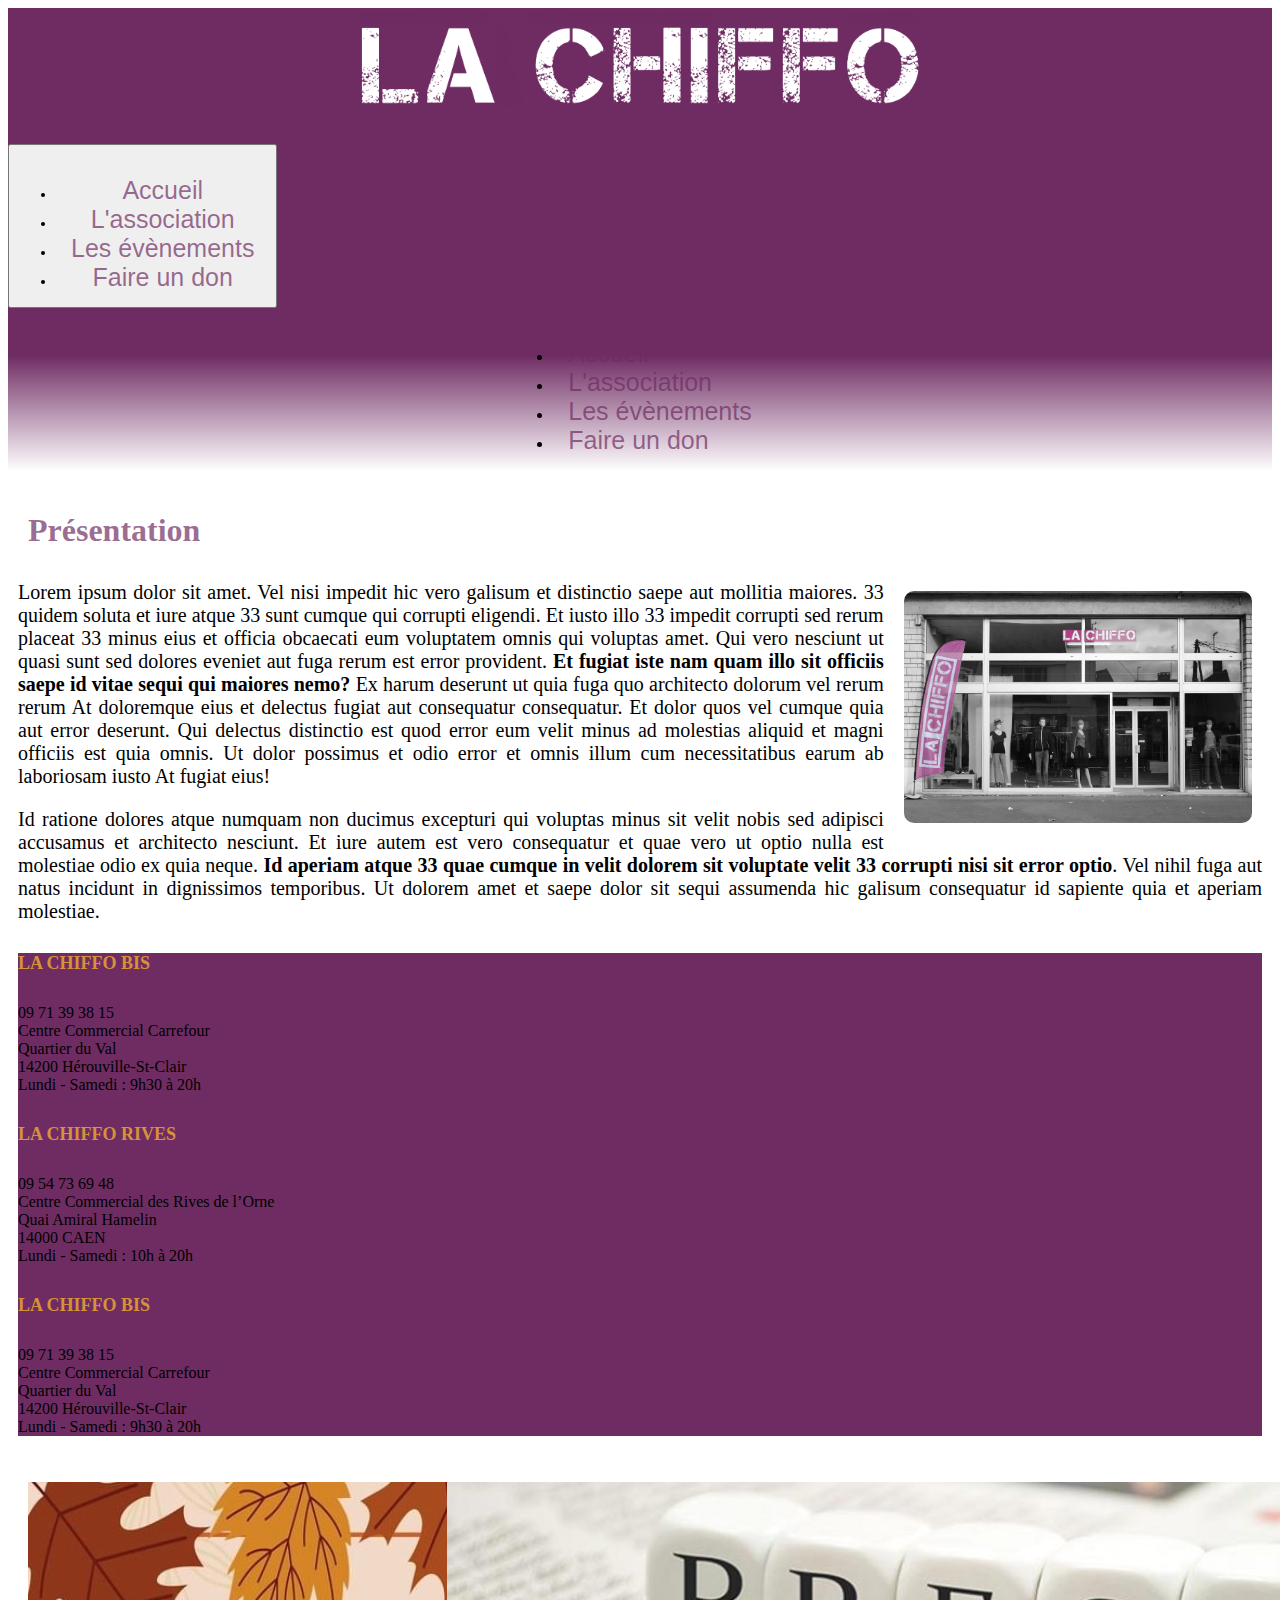
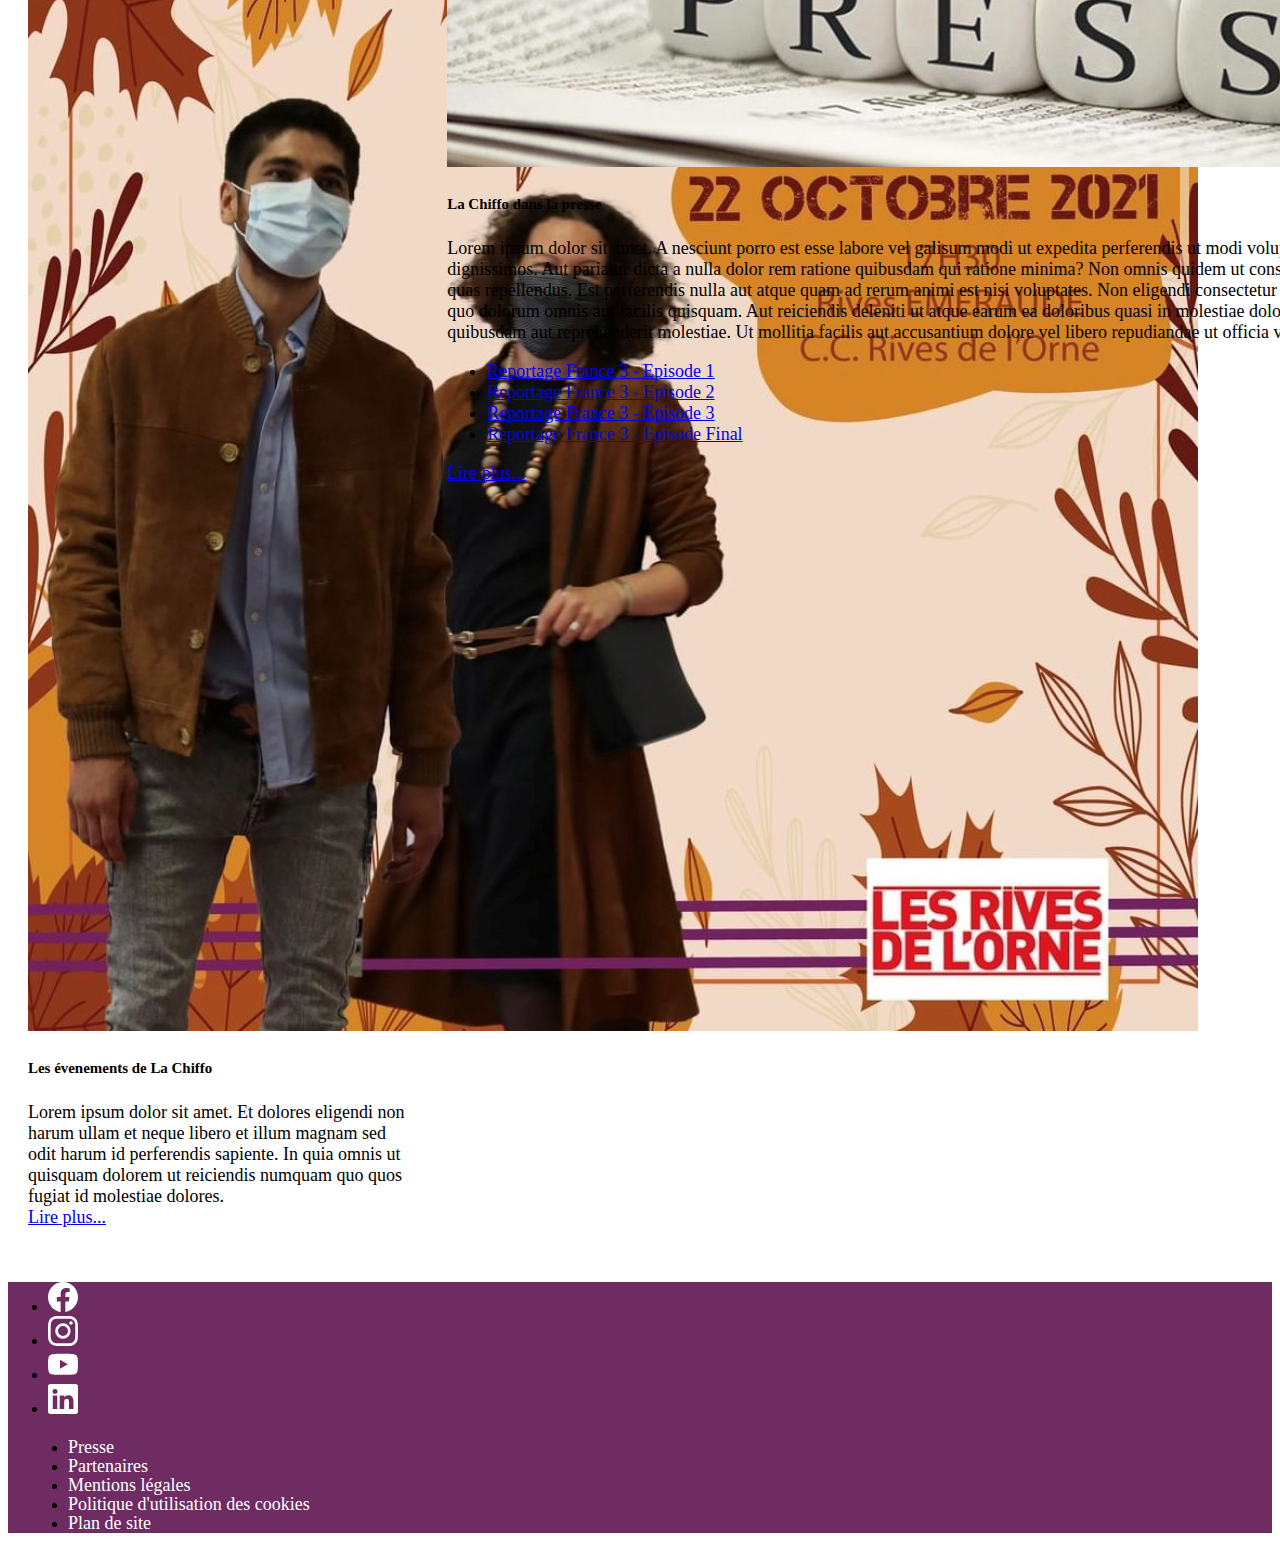
<file: index.html>
<!DOCTYPE html>
<html lang="fr">
  <head>
    <meta charset="UTF-8">
    <meta name="description" content="description de la page actuelle">
    <title>La Chiffo | Boutique Solidaire</title>
    <link rel="stylesheet" href="style.css">
    <link href="https://cdn.jsdelivr.net/npm/bootstrap@5.1.3/dist/css/bootstrap.min.css" rel="stylesheet" integrity="sha384-1BmE4kWBq78iYhFldvKuhfTAU6auU8tT94WrHftjDbrCEXSU1oBoqyl2QvZ6jIW3" crossorigin="anonymous">
  </head>
  <body>
    <div class="container-fluid">

      <div class="row">
        <div class="col linear-gradient navbar-md">
          <header>
            <nav class="navbar navbar-expand-md navbar-light ">
              
              <div class="row">
                <a class="navbar-brand" href="index.html"><img src="logo.png" class="logo"></a>
                  
                  <div class="dropdown d-flex justify-content-center navbar-dark pb-2">
                  <button class="navbar-toggler dropdown-toggle navbar-light " type="button" id="dropdownMenuButton" data-toggle="dropdown" aria-haspopup="true" aria-expanded="false">
                    <span class="navbar-toggler-icon"></span>
                    <div class=" collapse navbar-collapse navbar-light menu-nav">
                      <ul class="dropdown-menu navbar-nav mr-auto">
                        <li class="nav-item dropdown-item">
                          <a class="nav-link-color mx-3" href="#">Accueil</a>
                        </li>
                        <li class="nav-item dropdown-item">
                          <a class="nav-link-color mx-3" href="#">L'association</a>
                        </li>
                        <li class="nav-item dropdown-item">
                          <a class="nav-link-color mx-3" href="#">Les évènements</a>                    
                        </li>
                        <li class="nav-item dropdown-item">
                          <a class="nav-link-color mx-3" href="#">Faire un don</a>
                        </li>
                      </ul>
                    </div>
                  </button>
                </div>

                <!-- Menu déroulant qui ne se déroule pas -->
              
                <div class="collapse navbar-collapse navbar-light menu-nav">
                  <ul class="navbar-nav mr-auto">
                    <li class="nav-item">
                      <a class="nav-link-color" href="#">Accueil</a>
                    </li>
                    <li class="nav-item">
                      <a class="nav-link-color" href="#">L'association</a>
                    </li>
                    <li class="nav-item">
                      <a class="nav-link-color" href="#">Les évènements</a>                    
                    </li>
                    <li class="nav-item">
                      <a class="nav-link-color" href="#">Faire un don</a>
                    </li>
                  </ul>
                </div>
              </div>

            </nav>
          </header>
        </div>
      </div>

      <!--Contenu-->

      <main>
        <article class="presentation">
          <div class="row">
            <section class="col">
              <h1>Présentation</h1>
              <img src="boutique-caen.jpg" class="photo-boutique hidden">
              <p class="presentation-text">
                Lorem ipsum dolor sit amet. Vel nisi impedit hic vero galisum et distinctio saepe aut mollitia maiores. 33 quidem soluta et iure atque 33 sunt cumque qui corrupti eligendi. Et iusto illo 33 impedit corrupti sed rerum placeat 33 minus eius et officia obcaecati eum voluptatem omnis qui voluptas amet. Qui vero nesciunt ut quasi sunt sed dolores eveniet aut fuga rerum est error provident. <strong>Et fugiat iste nam quam illo sit officiis saepe id vitae sequi qui maiores nemo?</strong> Ex harum deserunt ut quia fuga quo architecto dolorum vel rerum rerum At doloremque eius et delectus fugiat aut consequatur consequatur. Et dolor quos vel cumque quia aut error deserunt. Qui delectus distinctio est quod error eum velit minus ad molestias aliquid et magni officiis est quia omnis. Ut dolor possimus et odio error et omnis illum cum necessitatibus earum ab laboriosam iusto At fugiat eius!
              </p>
              <p class="presentation-text hidden">
                Id ratione dolores  atque numquam non ducimus excepturi qui voluptas minus sit velit nobis sed adipisci accusamus et architecto nesciunt. Et iure autem est vero consequatur et quae vero ut optio nulla est molestiae odio ex quia neque. <strong>Id aperiam atque 33 quae cumque  in velit dolorem sit voluptate velit 33 corrupti nisi sit error optio</strong>. Vel nihil fuga aut natus incidunt in dignissimos temporibus. Ut dolorem amet et saepe dolor sit sequi assumenda hic galisum consequatur id sapiente quia et aperiam molestiae.  
              </p>
            </section>
          </div>
        
          <div class="row">
            <section class="col-12 bg-chiffo hidden">
              <div class="d-flex justify-content-around text-white text-center adresse-boutique">
                <div>
                  <p>
                    <h5 class="nom-adresse">LA CHIFFO BIS</h5>
                    09 71 39 38 15<br>
                    Centre Commercial Carrefour<br>
                    Quartier du Val<br>
                    14200 Hérouville-St-Clair<br>
                    Lundi - Samedi : 9h30 à 20h
                  </p>
                </div>
                <div>
                  <p>
                    <h5 class="nom-adresse">LA CHIFFO RIVES</h5>
                    09 54 73 69 48<br>
                    Centre Commercial des Rives de l’Orne<br>
                    Quai Amiral Hamelin<br>
                    14000 CAEN<br>
                    Lundi - Samedi : 10h à 20h
                  </p>
                </div>
                <div>
                  <p>
                    <h5 class="nom-adresse">LA CHIFFO BIS</h5>
                    09 71 39 38 15<br>
                    Centre Commercial Carrefour<br>
                    Quartier du Val<br>
                    14200 Hérouville-St-Clair<br>
                    Lundi - Samedi : 9h30 à 20h
                  </p>
                </div>
              </div>
            </section>
          </div>
        </article>

        <article>
          <div class="row">
            <section class="col">
              <div class="card-deck">
                <div class="card card-evenement">
                  <img class="card-img-top" src="defile.jpg">
                  <div class="card-body">
                    <h5 class="card-title">Les évenements de La Chiffo</h5>
                    <p class="card-text">                  
                      Lorem ipsum dolor sit amet. Et dolores eligendi non harum ullam et neque libero et illum magnam sed odit harum id perferendis sapiente. In quia omnis ut quisquam dolorem ut reiciendis numquam quo quos fugiat id molestiae dolores.<br>
                      <a href="#">Lire plus...</a></p>
                    </div>
                </div>
                <div class="card">
                  <img class="card-img-top" src="presse.jpg">
                  <div class="card-body">
                    <h5 class="card-title">La Chiffo dans la presse</h5>
                    <p class="card-text">
                      Lorem ipsum dolor sit amet. A nesciunt porro est esse labore vel galisum modi ut expedita perferendis ut modi voluptas et necessitatibus repellat et quod dignissimos. Aut pariatur dicta a nulla dolor rem ratione quibusdam qui ratione minima? Non omnis quidem ut consequatur libero et distinctio deleniti ex quas repellendus. Est perferendis nulla aut atque quam ad rerum animi est nisi voluptates. <span class="hidden">Non eligendi consectetur quo laborum vitae sit aliquid voluptatibus quo dolorum omnis aut facilis quisquam. Aut reiciendis deleniti ut atque earum ea doloribus quasi in molestiae dolor sit quos repellat id temporibus quibusdam aut reprehenderit molestiae. Ut mollitia facilis aut accusantium dolore vel libero repudiandae ut officia voluptatem est amet exercitationem.</span><br>
                      <ul>
                        <li><a href="https://www.youtube.com/watch?v=sn82MBDVyNo" class="press-link">Reportage France 3 - Episode 1</a></li>
                        <li><a href="https://www.youtube.com/watch?v=FoARoOUaO80" class="press-link">Reportage France 3 - Episode 2</a></li>
                        <li><a href="https://www.youtube.com/watch?v=WvuHGnQIV70" class="press-link">Reportage France 3 - Episode 3</a></li>
                        <li><a href="https://www.youtube.com/watch?v=sem_mOZP_gg" class="press-link">Reportage France 3 - Episode Final</a></li>
                      </ul>
                      <a href="#">Lire plus...</a>
                    </p>
                  </div>
                </div>
              </div>
            </section>
            </div>
        </article>

      </main>

      <!--Footer-->

      <div class="row">
        <div class="col-12 bg-chiffo ">
          <footer class="text-center footer">

            <div class="row">
              <div class="col-12 text-white hidden-l-xl font-18">
                <div class="adresse-boutique d-flex justify-content-around">
                  <div class="col-6">
                    <p>
                      <h5 class="nom-adresse">LA CHIFFO</h5>
                      02 31 34 49 52<br>
                      7, Route de Trouville<br>
                      14000 Caen<br>
                      Lundi - Vendredi : 9h30  à 18h30<br>
                      Samedi : 11h à 18h
                    </p>
                  </div>
                  <div class="col-6">
                    <p>
                      <h5 class="nom-adresse">LA CHIFFO RIVES</h5>
                      09 54 73 69 48<br>
                      Centre Commercial des Rives de l’Orne<br>
                      Quai Amiral Hamelin<br>
                      14000 CAEN<br>
                      Lundi - Samedi : 10h à 20h
                    </p>
                  </div>
                </div>
              </div>
            </div>
            <div class="row">
              <div class="col-12">
                <div class="adresse-boutique text-white hidden-l-xl  font-18">
                  <p>
                    <h5 class="nom-adresse">LA CHIFFO BIS</h5>
                    09 71 39 38 15<br>
                    Centre Commercial Carrefour<br>
                    Quartier du Val<br>
                    14200 Hérouville-St-Clair<br>
                    Lundi - Samedi : 9h30 à 20h
                  </p>
                </div>
              </div>
            </div>
            
            <div class="row">
              <div class="col-6 d-flex align-items-center justify-content-around">
                <ul class="social-media list-unstyled text-white list-inline">
                  <li class="list-inline-item">
                    <a href="#" class="text-decoration-none social-link">
                      <svg xmlns="http://www.w3.org/2000/svg" width="30" height="30" fill="currentColor" class="bi bi-facebook" viewbox="0 0 16 16">
                      <path d="M16 8.049c0-4.446-3.582-8.05-8-8.05C3.58 0-.002 3.603-.002 8.05c0 4.017 2.926 7.347 6.75 7.951v-5.625h-2.03V8.05H6.75V6.275c0-2.017 1.195-3.131 3.022-3.131.876 0 1.791.157 1.791.157v1.98h-1.009c-.993 0-1.303.621-1.303 1.258v1.51h2.218l-.354 2.326H9.25V16c3.824-.604 6.75-3.934 6.75-7.951z"/></svg>
                    </a>
                  </li>
                  <li class="list-inline-item">
                    <a href="#" class="text-decoration-none social-link">
                      <svg xmlns="http://www.w3.org/2000/svg" width="30" height="30" fill="currentColor" class="bi bi-instagram" viewbox="0 0 16 16">
                      <path d="M8 0C5.829 0 5.556.01 4.703.048 3.85.088 3.269.222 2.76.42a3.917 3.917 0 0 0-1.417.923A3.927 3.927 0 0 0 .42 2.76C.222 3.268.087 3.85.048 4.7.01 5.555 0 5.827 0 8.001c0 2.172.01 2.444.048 3.297.04.852.174 1.433.372 1.942.205.526.478.972.923 1.417.444.445.89.719 1.416.923.51.198 1.09.333 1.942.372C5.555 15.99 5.827 16 8 16s2.444-.01 3.298-.048c.851-.04 1.434-.174 1.943-.372a3.916 3.916 0 0 0 1.416-.923c.445-.445.718-.891.923-1.417.197-.509.332-1.09.372-1.942C15.99 10.445 16 10.173 16 8s-.01-2.445-.048-3.299c-.04-.851-.175-1.433-.372-1.941a3.926 3.926 0 0 0-.923-1.417A3.911 3.911 0 0 0 13.24.42c-.51-.198-1.092-.333-1.943-.372C10.443.01 10.172 0 7.998 0h.003zm-.717 1.442h.718c2.136 0 2.389.007 3.232.046.78.035 1.204.166 1.486.275.373.145.64.319.92.599.28.28.453.546.598.92.11.281.24.705.275 1.485.039.843.047 1.096.047 3.231s-.008 2.389-.047 3.232c-.035.78-.166 1.203-.275 1.485a2.47 2.47 0 0 1-.599.919c-.28.28-.546.453-.92.598-.28.11-.704.24-1.485.276-.843.038-1.096.047-3.232.047s-2.39-.009-3.233-.047c-.78-.036-1.203-.166-1.485-.276a2.478 2.478 0 0 1-.92-.598 2.48 2.48 0 0 1-.6-.92c-.109-.281-.24-.705-.275-1.485-.038-.843-.046-1.096-.046-3.233 0-2.136.008-2.388.046-3.231.036-.78.166-1.204.276-1.486.145-.373.319-.64.599-.92.28-.28.546-.453.92-.598.282-.11.705-.24 1.485-.276.738-.034 1.024-.044 2.515-.045v.002zm4.988 1.328a.96.96 0 1 0 0 1.92.96.96 0 0 0 0-1.92zm-4.27 1.122a4.109 4.109 0 1 0 0 8.217 4.109 4.109 0 0 0 0-8.217zm0 1.441a2.667 2.667 0 1 1 0 5.334 2.667 2.667 0 0 1 0-5.334z"/>
                      </svg>
                    </a>
                  </li>
                  <li class="list-inline-item">
                    <a href="#" class="text-decoration-none social-link">
                      <svg xmlns="http://www.w3.org/2000/svg" width="30" height="30" fill="currentColor" class="bi bi-youtube" viewbox="0 0 16 16">
                      <path d="M8.051 1.999h.089c.822.003 4.987.033 6.11.335a2.01 2.01 0 0 1 1.415 1.42c.101.38.172.883.22 1.402l.01.104.022.26.008.104c.065.914.073 1.77.074 1.957v.075c-.001.194-.01 1.108-.082 2.06l-.008.105-.009.104c-.05.572-.124 1.14-.235 1.558a2.007 2.007 0 0 1-1.415 1.42c-1.16.312-5.569.334-6.18.335h-.142c-.309 0-1.587-.006-2.927-.052l-.17-.006-.087-.004-.171-.007-.171-.007c-1.11-.049-2.167-.128-2.654-.26a2.007 2.007 0 0 1-1.415-1.419c-.111-.417-.185-.986-.235-1.558L.09 9.82l-.008-.104A31.4 31.4 0 0 1 0 7.68v-.123c.002-.215.01-.958.064-1.778l.007-.103.003-.052.008-.104.022-.26.01-.104c.048-.519.119-1.023.22-1.402a2.007 2.007 0 0 1 1.415-1.42c.487-.13 1.544-.21 2.654-.26l.17-.007.172-.006.086-.003.171-.007A99.788 99.788 0 0 1 7.858 2h.193zM6.4 5.209v4.818l4.157-2.408L6.4 5.209z"/></svg>
                    </a>
                  </li>
                  <li class="list-inline-item">
                    <a href="#" class="text-decoration-none social-link">
                      <svg xmlns="http://www.w3.org/2000/svg" width="30" height="30" fill="currentColor" class="bi bi-linkedin" viewbox="0 0 16 16">
                      <path d="M0 1.146C0 .513.526 0 1.175 0h13.65C15.474 0 16 .513 16 1.146v13.708c0 .633-.526 1.146-1.175 1.146H1.175C.526 16 0 15.487 0 14.854V1.146zm4.943 12.248V6.169H2.542v7.225h2.401zm-1.2-8.212c.837 0 1.358-.554 1.358-1.248-.015-.709-.52-1.248-1.342-1.248-.822 0-1.359.54-1.359 1.248 0 .694.521 1.248 1.327 1.248h.016zm4.908 8.212V9.359c0-.216.016-.432.08-.586.173-.431.568-.878 1.232-.878.869 0 1.216.662 1.216 1.634v3.865h2.401V9.25c0-2.22-1.184-3.252-2.764-3.252-1.274 0-1.845.7-2.165 1.193v.025h-.016a5.54 5.54 0 0 1 .016-.025V6.169h-2.4c.03.678 0 7.225 0 7.225h2.4z"/></svg>
                    </a>
                  </li>
                </ul>
              </div>

              <div class="col-6">
                <ul class="footer-list list-unstyled">
                  <li class="footer-list-item">
                    <a href="#" class="footer-link">Presse</a>
                  </li>
                  <li class="footer-list-item">
                    <a href="#" class="footer-link">Partenaires</a>
                  </li>
                  <li class="footer-list-item">
                    <a href="#" class="footer-link">Mentions légales</a>
                  </li>
                  <li class="footer-list-item">
                    <a href="#" class="footer-link">Politique d'utilisation des cookies</a>
                  </li>
                  <li class="footer-list-item">
                    <a href="#" class="footer-link">Plan de site</a>
                  </li>
                </ul>
              </div>

            </div>
            
          </footer>
        </div>
      </div>
    
    </div>

    <script src="https://code.jquery.com/jquery-3.5.1.slim.min.js" integrity="sha384-DfXdz2htPH0lsSSs5nCTpuj/zy4C+OGpamoFVy38MVBnE+IbbVYUew+OrCXaRkfj" crossorigin="anonymous"></script>
    <script src="https://cdn.jsdelivr.net/npm/popper.js@1.16.1/dist/umd/popper.min.js" integrity="sha384-9/reFTGAW83EW2RDu2S0VKaIzap3H66lZH81PoYlFhbGU+6BZp6G7niu735Sk7lN" crossorigin="anonymous"></script>
    <script src="https://stackpath.bootstrapcdn.com/bootstrap/4.5.2/js/bootstrap.min.js" integrity="sha384-B4gt1jrGC7Jh4AgTPSdUtOBvfO8shuf57BaghqFfPlYxofvL8/KUEfYiJOMMV+rV" crossorigin="anonymous"></script>
  </body>
</html>
</file>
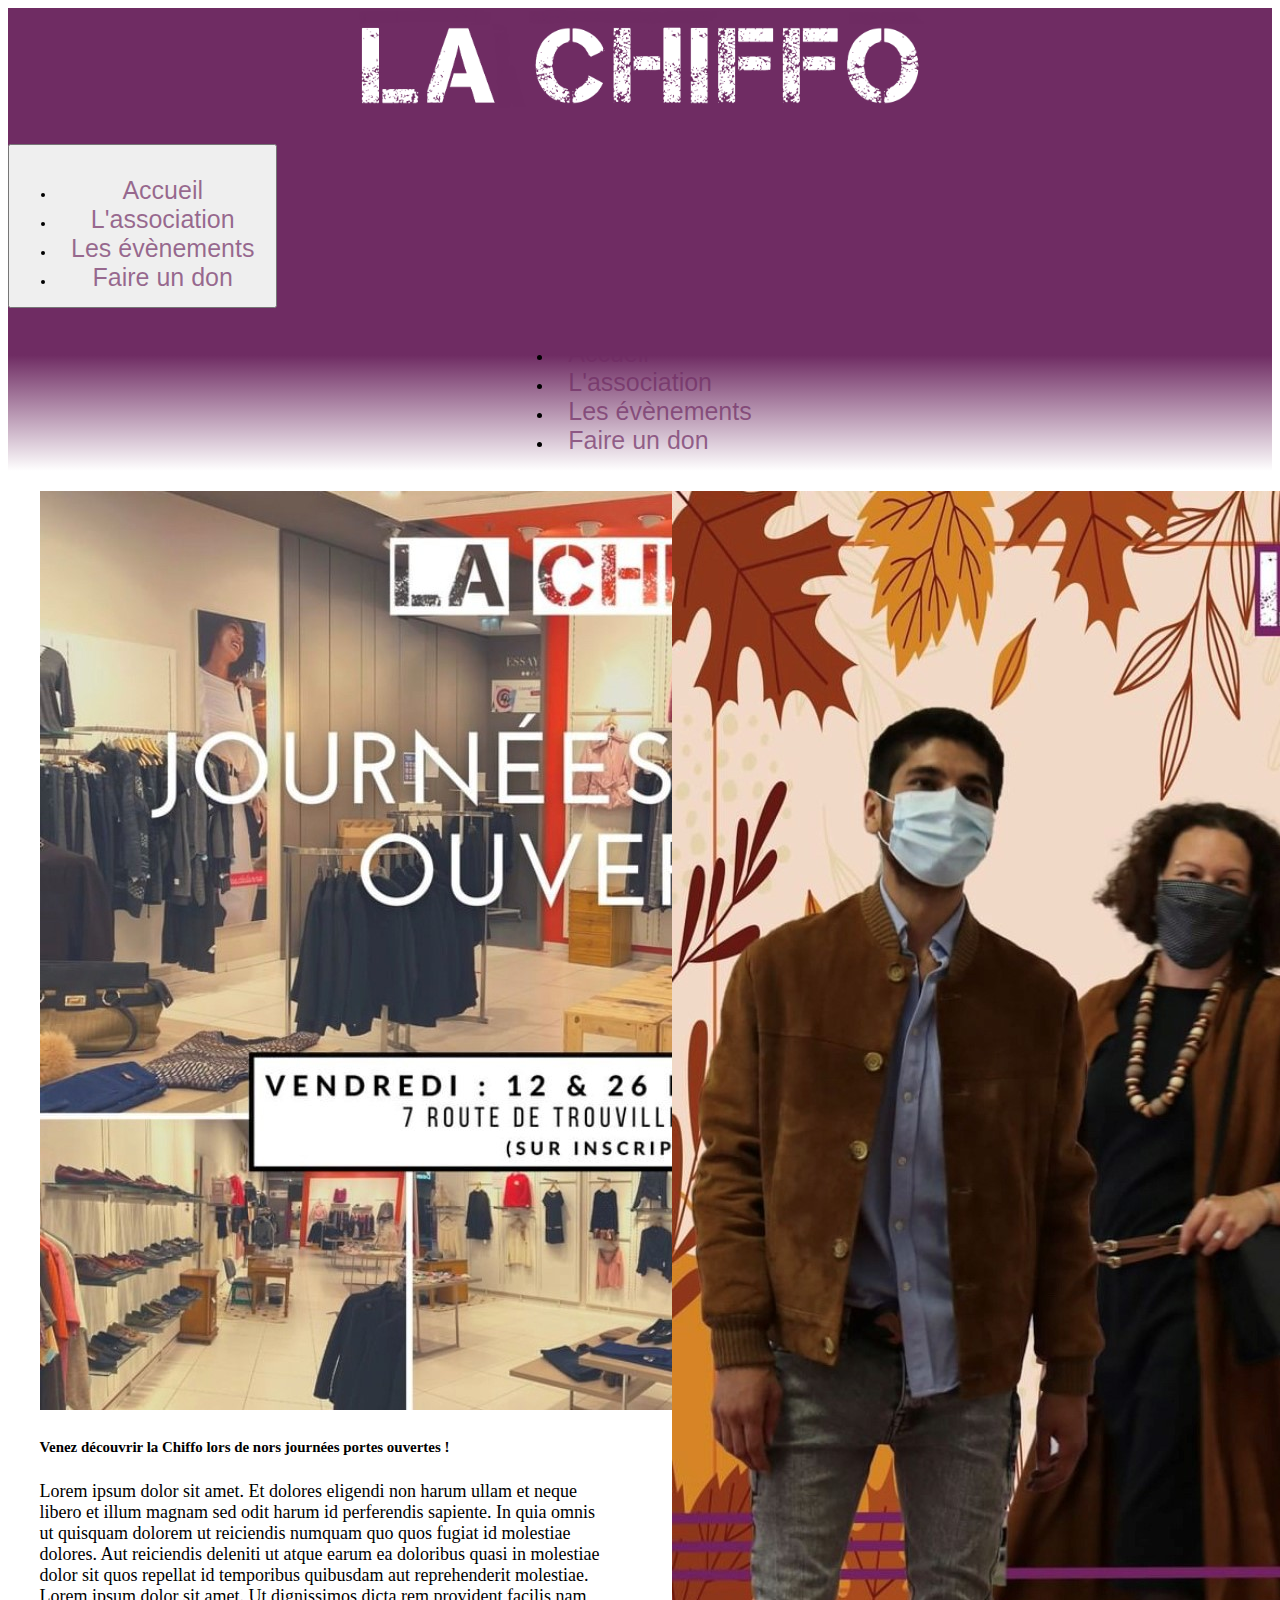
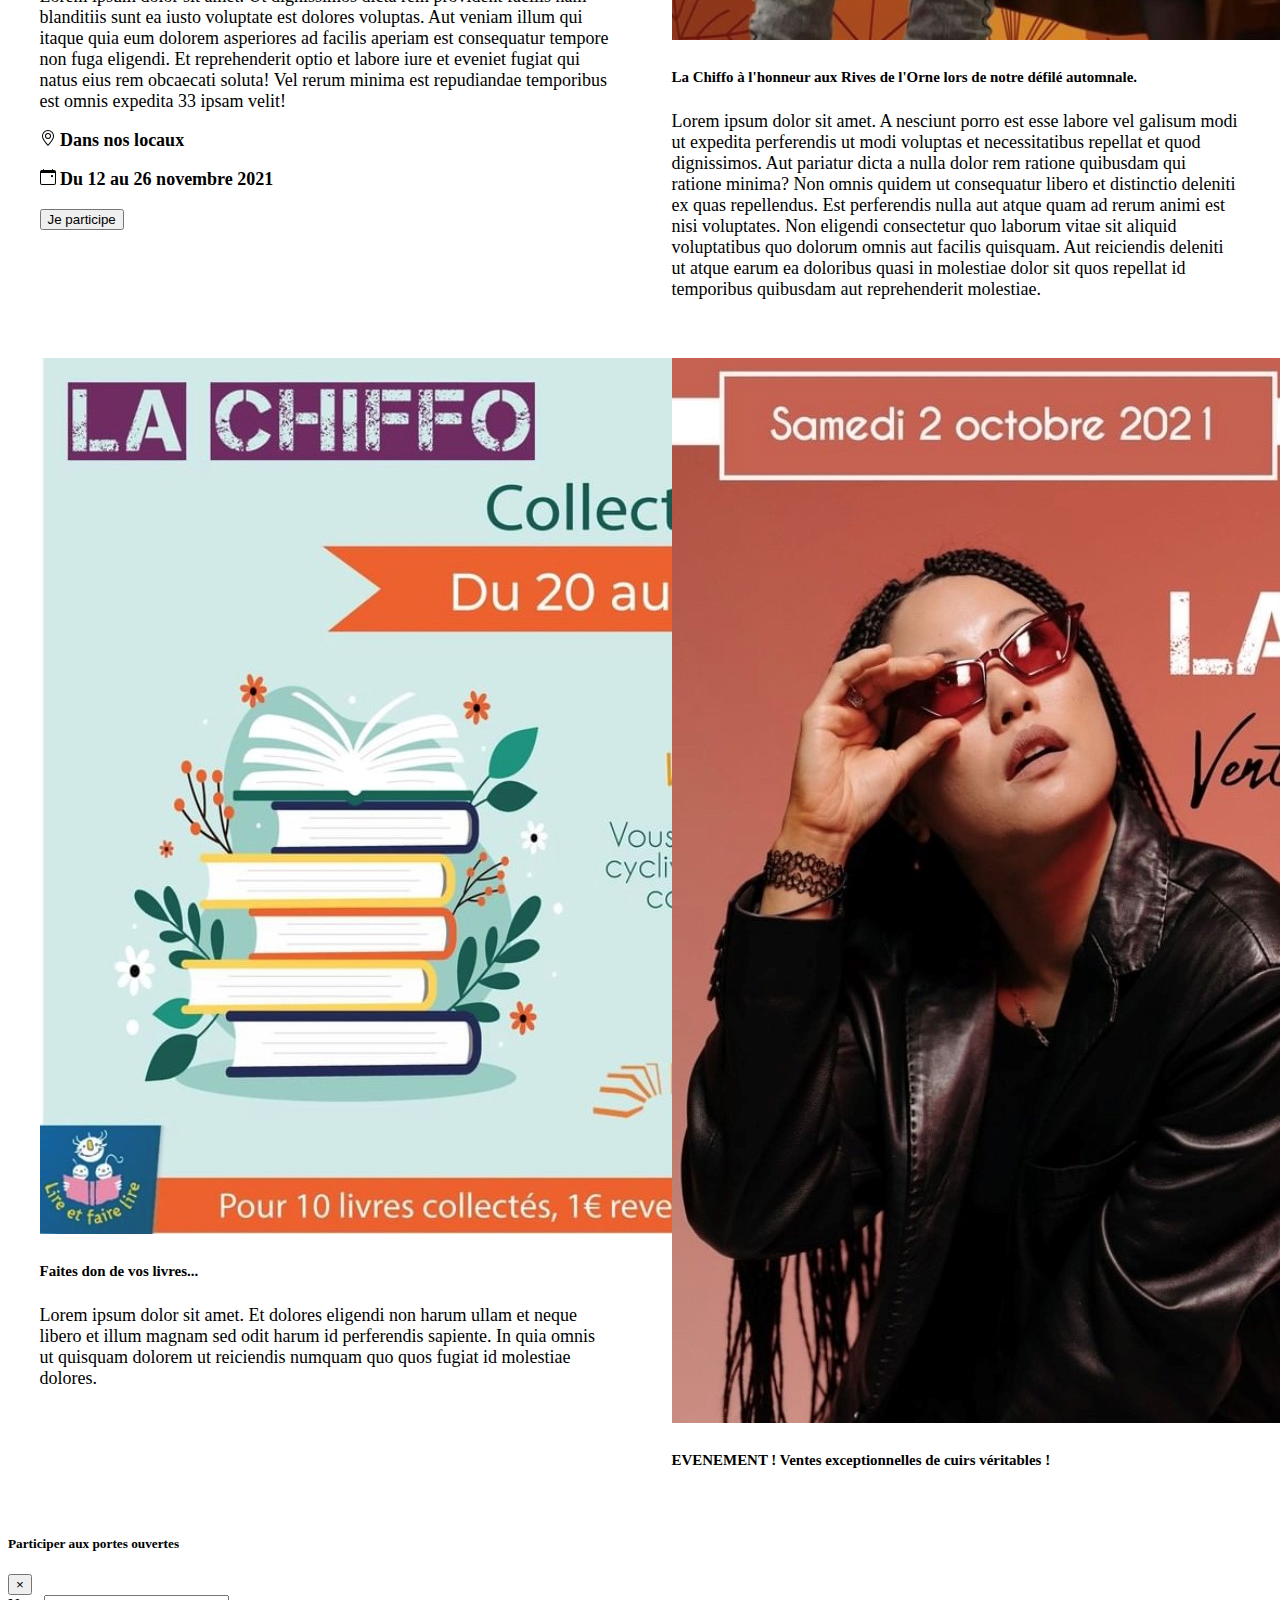
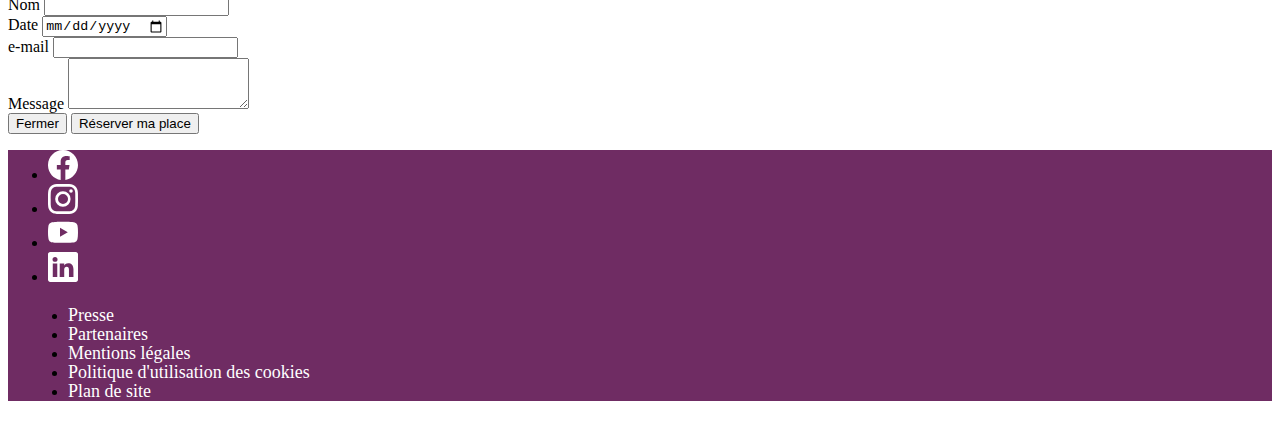
<file: events.html>
<!DOCTYPE html>
<html lang="fr">
  <head>
    <meta charset="UTF-8">
    <meta name="description" content="description de la page actuelle">
    <title>La Chiffo | Boutique Solidaire</title>
    <link rel="stylesheet" href="style.css">
    <link href="https://cdn.jsdelivr.net/npm/bootstrap@5.1.3/dist/css/bootstrap.min.css" rel="stylesheet" integrity="sha384-1BmE4kWBq78iYhFldvKuhfTAU6auU8tT94WrHftjDbrCEXSU1oBoqyl2QvZ6jIW3" crossorigin="anonymous">
  </head>
  <body>
    <div class="container-fluid">

      <div class="row">
        <div class="col linear-gradient navbar-md">
          <header>
            <nav class="navbar navbar-expand-md navbar-light ">
              
              <div class="row">
                <a class="navbar-brand" href="index.html"><img src="logo.png" class="logo"></a>
                  
                  <div class="dropdown d-flex justify-content-center navbar-dark pb-2">
                  <button class="navbar-toggler dropdown-toggle navbar-light " type="button" id="dropdownMenuButton" data-toggle="dropdown" aria-haspopup="true" aria-expanded="false">
                    <span class="navbar-toggler-icon"></span>
                    <div class=" collapse navbar-collapse navbar-light menu-nav">
                      <ul class="dropdown-menu navbar-nav mr-auto">
                        <li class="nav-item dropdown-item">
                          <a class="nav-link-color mx-3" href="index.html">Accueil</a>
                        </li>
                        <li class="nav-item dropdown-item">
                          <a class="nav-link-color mx-3" href="#">L'association</a>
                        </li>
                        <li class="nav-item dropdown-item">
                          <a class="nav-link-color mx-3" href="events.html">Les évènements</a>                    
                        </li>
                        <li class="nav-item dropdown-item">
                          <a class="nav-link-color mx-3" href="#">Faire un don</a>
                        </li>
                      </ul>
                    </div>
                  </button>
                </div>

                <!-- Menu déroulant qui ne se déroule pas -->
              
                <div class="collapse navbar-collapse navbar-light menu-nav">
                  <ul class="navbar-nav mr-auto">
                    <li class="nav-item">
                      <a class="nav-link-color" href="index.html">Accueil</a>
                    </li>
                    <li class="nav-item">
                      <a class="nav-link-color" href="#">L'association</a>
                    </li>
                    <li class="nav-item">
                      <a class="nav-link-color" href="events.html">Les évènements</a>                    
                    </li>
                    <li class="nav-item">
                      <a class="nav-link-color" href="#">Faire un don</a>
                    </li>
                  </ul>
                </div>
              </div>

            </nav>
          </header>
        </div>
      </div>

      <!--Contenu-->

      <main>

        <article>
          <div class="row">
            <section>
              <div class="card-deck">

                <div class="card card-event shadow">
                  <img class="card-img-top" src="JPO.jpg">
                  <div class="card-body">
                    <h5 class="card-title">Venez découvrir la Chiffo lors de nors journées portes ouvertes !</h5>
                    <p class="card-text">                  
                      Lorem ipsum dolor sit amet. Et dolores eligendi non harum ullam et neque libero et illum magnam sed odit harum id perferendis sapiente. In quia omnis ut quisquam dolorem ut reiciendis numquam quo quos fugiat id molestiae dolores. Aut reiciendis deleniti ut atque earum ea doloribus quasi in molestiae dolor sit quos repellat id temporibus quibusdam aut reprehenderit molestiae.
                      Lorem ipsum dolor sit amet. Ut dignissimos dicta rem provident facilis nam blanditiis sunt ea iusto voluptate est dolores voluptas. Aut veniam illum qui itaque quia eum dolorem asperiores ad facilis aperiam est consequatur tempore non fuga eligendi. Et reprehenderit optio et labore iure et eveniet fugiat qui natus eius rem obcaecati soluta! Vel rerum minima est repudiandae temporibus est omnis expedita 33 ipsam velit!
                    </p>
                    <p>
                      <svg xmlns="http://www.w3.org/2000/svg" width="16" height="16" fill="currentColor" class="bi bi-geo-alt" viewbox="0 0 16 16">
                        <path d="M12.166 8.94c-.524 1.062-1.234 2.12-1.96 3.07A31.493 31.493 0 0 1 8 14.58a31.481 31.481 0 0 1-2.206-2.57c-.726-.95-1.436-2.008-1.96-3.07C3.304 7.867 3 6.862 3 6a5 5 0 0 1 10 0c0 .862-.305 1.867-.834 2.94zM8 16s6-5.686 6-10A6 6 0 0 0 2 6c0 4.314 6 10 6 10z"/>
                        <path d="M8 8a2 2 0 1 1 0-4 2 2 0 0 1 0 4zm0 1a3 3 0 1 0 0-6 3 3 0 0 0 0 6z"/>
                      </svg>
                      <strong>Dans nos locaux</strong>
                    </p>
                    <p class="card-text">
                      <svg xmlns="http://www.w3.org/2000/svg" width="16" height="16" fill="currentColor" class="bi bi-calendar-event" viewbox="0 0 16 16">
                        <path d="M11 6.5a.5.5 0 0 1 .5-.5h1a.5.5 0 0 1 .5.5v1a.5.5 0 0 1-.5.5h-1a.5.5 0 0 1-.5-.5v-1z"/>
                        <path d="M3.5 0a.5.5 0 0 1 .5.5V1h8V.5a.5.5 0 0 1 1 0V1h1a2 2 0 0 1 2 2v11a2 2 0 0 1-2 2H2a2 2 0 0 1-2-2V3a2 2 0 0 1 2-2h1V.5a.5.5 0 0 1 .5-.5zM1 4v10a1 1 0 0 0 1 1h12a1 1 0 0 0 1-1V4H1z"/>
                      </svg>
                      <strong>Du 12 au 26 novembre 2021</strong>
                      
                    </p>
                    <div class="position-absolute" style="right: 15px; bottom: 15px;">
                      <button class="btn btn-dark" data-toggle="modal" data-target="#joinModal" type="button">Je participe</button>
                    </div>
                  </div>
                </div>

                <div class="card card-event shadow">
                  <img class="card-img-top" src="defile.jpg">
                  <div class="card-body">
                    <h5 class="card-title">La Chiffo à l'honneur aux Rives de l'Orne lors de notre défilé automnale.</h5>
                    <p class="card-text">
                      Lorem ipsum dolor sit amet. A nesciunt porro est esse labore vel galisum modi ut expedita perferendis ut modi voluptas et necessitatibus repellat et quod dignissimos. Aut pariatur dicta a nulla dolor rem ratione quibusdam qui ratione minima? Non omnis quidem ut consequatur libero et distinctio deleniti ex quas repellendus. Est perferendis nulla aut atque quam ad rerum animi est nisi voluptates. Non eligendi consectetur quo laborum vitae sit aliquid voluptatibus quo dolorum omnis aut facilis quisquam. Aut reiciendis deleniti ut atque earum ea doloribus quasi in molestiae dolor sit quos repellat id temporibus quibusdam aut reprehenderit molestiae.
                    </p>
                  </div>
                </div>
              </div>
            </section>
          </div>

          <div class="row">
            <section class="col">
              <div class="card-deck">

                <div class="card card-event shadow">
                  <img class="card-img-top" src="collecte-livres.jpg">
                  <div class="card-body">
                    <h5 class="card-title">Faites don de vos livres...</h5>
                    <p class="card-text">                  
                      Lorem ipsum dolor sit amet. Et dolores eligendi non harum ullam et neque libero et illum magnam sed odit harum id perferendis sapiente. In quia omnis ut quisquam dolorem ut reiciendis numquam quo quos fugiat id molestiae dolores.
                    </p>
                  </div>
                </div>

                <div class="card card-event shadow">
                  <img class="card-img-top" src="vente-cuirs.jpg">
                  <div class="card-body">
                    <h5 class="card-title">EVENEMENT ! Ventes exceptionnelles de cuirs véritables !</h5>
                  </div>
                </div>
              </div>
            </section>
          </div>
        </article>

        <div class="modal fade" id="joinModal" tabindex="-1" role="dialog" aria-labelledby="joinModalLabel" aria-hidden="true">
          <div class="modal-dialog" role="document">
              <div class="modal-content">
                  <div class="modal-header">
                      <h5 class="modal-title" id="joinModalLabel">Participer aux portes ouvertes</h5>
                      <button type="button" class="close btn-danger" data-dismiss="modal" aria-label="Close">
                          <span aria-hidden="true">&times;</span>
                      </button>
                  </div>
                  <div class="modal-body">
                      <form>
                          <div class="form-group">
                              <label for="name">Nom</label>
                              <input type="text" class="form-control" id="name" name="name">
                          </div>
                          <div class="form-group">
                            <label for="date">Date</label>
                            <input type="date" class="form-control" id="date" name="date">
                        </div>
                          <div class="form-group">
                              <label for="email">e-mail</label>
                              <input type="email" class="form-control" id="email" name="email">
                          </div>
                          <div class="form-group">
                              <label for="message">Message</label>
                              <textarea class="form-control" id="message" name="message" rows="3"></textarea>
                          </div>
                      </form>
                  </div>
                  <div class="modal-footer">
                      <button type="button" class="btn btn-secondary" data-dismiss="modal">Fermer</button>
                      <button type="button" class="btn btn-success">Réserver ma place</button>
                  </div>
              </div>
          </div>
      </div>

      </main>

      <!--Footer-->

      <div class="row">
        <div class="col-12 bg-chiffo ">
          <footer class="text-center footer">

            <div class="row">
              <div class="col-12 text-white hidden-l-xl font-18">
                <div class="adresse-boutique d-flex justify-content-around">
                  <div class="col-6">
                    <p>
                      <h5 class="nom-adresse">LA CHIFFO</h5>
                      02 31 34 49 52<br>
                      7, Route de Trouville<br>
                      14000 Caen<br>
                      Lundi - Vendredi : 9h30  à 18h30<br>
                      Samedi : 11h à 18h
                    </p>
                  </div>
                  <div class="col-6">
                    <p>
                      <h5 class="nom-adresse">LA CHIFFO RIVES</h5>
                      09 54 73 69 48<br>
                      Centre Commercial des Rives de l’Orne<br>
                      Quai Amiral Hamelin<br>
                      14000 CAEN<br>
                      Lundi - Samedi : 10h à 20h
                    </p>
                  </div>
                </div>
              </div>
            </div>
            <div class="row">
              <div class="col-12">
                <div class="adresse-boutique text-white hidden-l-xl  font-18">
                  <p>
                    <h5 class="nom-adresse">LA CHIFFO BIS</h5>
                    09 71 39 38 15<br>
                    Centre Commercial Carrefour<br>
                    Quartier du Val<br>
                    14200 Hérouville-St-Clair<br>
                    Lundi - Samedi : 9h30 à 20h
                  </p>
                </div>
              </div>
            </div>
            
            <div class="row">
              <div class="col-6 d-flex align-items-center justify-content-around">
                <ul class="social-media list-unstyled text-white list-inline">
                  <li class="list-inline-item">
                    <a href="#" class="text-decoration-none social-link">
                      <svg xmlns="http://www.w3.org/2000/svg" width="30" height="30" fill="currentColor" class="bi bi-facebook" viewbox="0 0 16 16">
                      <path d="M16 8.049c0-4.446-3.582-8.05-8-8.05C3.58 0-.002 3.603-.002 8.05c0 4.017 2.926 7.347 6.75 7.951v-5.625h-2.03V8.05H6.75V6.275c0-2.017 1.195-3.131 3.022-3.131.876 0 1.791.157 1.791.157v1.98h-1.009c-.993 0-1.303.621-1.303 1.258v1.51h2.218l-.354 2.326H9.25V16c3.824-.604 6.75-3.934 6.75-7.951z"/></svg>
                    </a>
                  </li>
                  <li class="list-inline-item">
                    <a href="#" class="text-decoration-none social-link">
                      <svg xmlns="http://www.w3.org/2000/svg" width="30" height="30" fill="currentColor" class="bi bi-instagram" viewbox="0 0 16 16">
                      <path d="M8 0C5.829 0 5.556.01 4.703.048 3.85.088 3.269.222 2.76.42a3.917 3.917 0 0 0-1.417.923A3.927 3.927 0 0 0 .42 2.76C.222 3.268.087 3.85.048 4.7.01 5.555 0 5.827 0 8.001c0 2.172.01 2.444.048 3.297.04.852.174 1.433.372 1.942.205.526.478.972.923 1.417.444.445.89.719 1.416.923.51.198 1.09.333 1.942.372C5.555 15.99 5.827 16 8 16s2.444-.01 3.298-.048c.851-.04 1.434-.174 1.943-.372a3.916 3.916 0 0 0 1.416-.923c.445-.445.718-.891.923-1.417.197-.509.332-1.09.372-1.942C15.99 10.445 16 10.173 16 8s-.01-2.445-.048-3.299c-.04-.851-.175-1.433-.372-1.941a3.926 3.926 0 0 0-.923-1.417A3.911 3.911 0 0 0 13.24.42c-.51-.198-1.092-.333-1.943-.372C10.443.01 10.172 0 7.998 0h.003zm-.717 1.442h.718c2.136 0 2.389.007 3.232.046.78.035 1.204.166 1.486.275.373.145.64.319.92.599.28.28.453.546.598.92.11.281.24.705.275 1.485.039.843.047 1.096.047 3.231s-.008 2.389-.047 3.232c-.035.78-.166 1.203-.275 1.485a2.47 2.47 0 0 1-.599.919c-.28.28-.546.453-.92.598-.28.11-.704.24-1.485.276-.843.038-1.096.047-3.232.047s-2.39-.009-3.233-.047c-.78-.036-1.203-.166-1.485-.276a2.478 2.478 0 0 1-.92-.598 2.48 2.48 0 0 1-.6-.92c-.109-.281-.24-.705-.275-1.485-.038-.843-.046-1.096-.046-3.233 0-2.136.008-2.388.046-3.231.036-.78.166-1.204.276-1.486.145-.373.319-.64.599-.92.28-.28.546-.453.92-.598.282-.11.705-.24 1.485-.276.738-.034 1.024-.044 2.515-.045v.002zm4.988 1.328a.96.96 0 1 0 0 1.92.96.96 0 0 0 0-1.92zm-4.27 1.122a4.109 4.109 0 1 0 0 8.217 4.109 4.109 0 0 0 0-8.217zm0 1.441a2.667 2.667 0 1 1 0 5.334 2.667 2.667 0 0 1 0-5.334z"/>
                      </svg>
                    </a>
                  </li>
                  <li class="list-inline-item">
                    <a href="#" class="text-decoration-none social-link">
                      <svg xmlns="http://www.w3.org/2000/svg" width="30" height="30" fill="currentColor" class="bi bi-youtube" viewbox="0 0 16 16">
                      <path d="M8.051 1.999h.089c.822.003 4.987.033 6.11.335a2.01 2.01 0 0 1 1.415 1.42c.101.38.172.883.22 1.402l.01.104.022.26.008.104c.065.914.073 1.77.074 1.957v.075c-.001.194-.01 1.108-.082 2.06l-.008.105-.009.104c-.05.572-.124 1.14-.235 1.558a2.007 2.007 0 0 1-1.415 1.42c-1.16.312-5.569.334-6.18.335h-.142c-.309 0-1.587-.006-2.927-.052l-.17-.006-.087-.004-.171-.007-.171-.007c-1.11-.049-2.167-.128-2.654-.26a2.007 2.007 0 0 1-1.415-1.419c-.111-.417-.185-.986-.235-1.558L.09 9.82l-.008-.104A31.4 31.4 0 0 1 0 7.68v-.123c.002-.215.01-.958.064-1.778l.007-.103.003-.052.008-.104.022-.26.01-.104c.048-.519.119-1.023.22-1.402a2.007 2.007 0 0 1 1.415-1.42c.487-.13 1.544-.21 2.654-.26l.17-.007.172-.006.086-.003.171-.007A99.788 99.788 0 0 1 7.858 2h.193zM6.4 5.209v4.818l4.157-2.408L6.4 5.209z"/></svg>
                    </a>
                  </li>
                  <li class="list-inline-item">
                    <a href="#" class="text-decoration-none social-link">
                      <svg xmlns="http://www.w3.org/2000/svg" width="30" height="30" fill="currentColor" class="bi bi-linkedin" viewbox="0 0 16 16">
                      <path d="M0 1.146C0 .513.526 0 1.175 0h13.65C15.474 0 16 .513 16 1.146v13.708c0 .633-.526 1.146-1.175 1.146H1.175C.526 16 0 15.487 0 14.854V1.146zm4.943 12.248V6.169H2.542v7.225h2.401zm-1.2-8.212c.837 0 1.358-.554 1.358-1.248-.015-.709-.52-1.248-1.342-1.248-.822 0-1.359.54-1.359 1.248 0 .694.521 1.248 1.327 1.248h.016zm4.908 8.212V9.359c0-.216.016-.432.08-.586.173-.431.568-.878 1.232-.878.869 0 1.216.662 1.216 1.634v3.865h2.401V9.25c0-2.22-1.184-3.252-2.764-3.252-1.274 0-1.845.7-2.165 1.193v.025h-.016a5.54 5.54 0 0 1 .016-.025V6.169h-2.4c.03.678 0 7.225 0 7.225h2.4z"/></svg>
                    </a>
                  </li>
                </ul>
              </div>

              <div class="col-6">
                <ul class="footer-list list-unstyled">
                  <li class="footer-list-item">
                    <a href="#" class="footer-link">Presse</a>
                  </li>
                  <li class="footer-list-item">
                    <a href="#" class="footer-link">Partenaires</a>
                  </li>
                  <li class="footer-list-item">
                    <a href="#" class="footer-link">Mentions légales</a>
                  </li>
                  <li class="footer-list-item">
                    <a href="#" class="footer-link">Politique d'utilisation des cookies</a>
                  </li>
                  <li class="footer-list-item">
                    <a href="#" class="footer-link">Plan de site</a>
                  </li>
                </ul>
              </div>

            </div>
            
          </footer>
        </div>
      </div>
    
    </div>

    <script src="https://code.jquery.com/jquery-3.5.1.slim.min.js" integrity="sha384-DfXdz2htPH0lsSSs5nCTpuj/zy4C+OGpamoFVy38MVBnE+IbbVYUew+OrCXaRkfj" crossorigin="anonymous"></script>
    <script src="https://cdn.jsdelivr.net/npm/popper.js@1.16.1/dist/umd/popper.min.js" integrity="sha384-9/reFTGAW83EW2RDu2S0VKaIzap3H66lZH81PoYlFhbGU+6BZp6G7niu735Sk7lN" crossorigin="anonymous"></script>
    <script src="https://stackpath.bootstrapcdn.com/bootstrap/4.5.2/js/bootstrap.min.js" integrity="sha384-B4gt1jrGC7Jh4AgTPSdUtOBvfO8shuf57BaghqFfPlYxofvL8/KUEfYiJOMMV+rV" crossorigin="anonymous"></script>
  </body>
</html>
</file>
<file: style.css>
.bg-chiffo {
  background: #6f2c63;
}

/*CSS header*/

.logo {
  display: block;
  margin-left: auto;
  margin-right: auto;
  margin-bottom: 30px;
  width: 45%;
  height: auto;
}

.menu-nav {
  display: flex;
  justify-content: center;
  font-family: 'Lucida Sans', sans-serif;
  margin-top: 15px;
}

.nav-link-color {
  color: #6f2c63af;
  text-decoration: none;
  font-size: 25px;
  margin: 15px;
}

.nav-link-color:hover {
  color: #6f2c63;
}

.linear-gradient {
  background: linear-gradient(#6f2c63, #6f2c63,#6f2c63,#6f2c63, white);
}

/*CSS Contenu*/

h1, h3 {
  color: #6f2c63af;
  padding: 10px;
}

.photo-boutique {
  float: right;
  width: 28%;
  border-radius: 10px;
  margin: 10px;
  margin-left: 20px;
}

.presentation {
  padding: 10px;
  text-align: justify;
}

.presentation-text {
  font-size: 20px;
}

.nom-adresse {
  font-size: 18px;
}

.adresse-boutique {
  font-size: 16px;
}

.card {
  margin: 20px;
}

.card-body {
  font-size: 18px;
}

.card-evenement {
  width: 30%;
}

/*CSS Footer*/

.linear-gradient-reverse {
  background: linear-gradient(white,#6f2c63, #6f2c63,#6f2c63,#6f2c63);
}

.footer-list {
  margin: 20px;
}

.footer{
  line-height: 18px;
}

.font-16 {
  font-size: 16px;
}

.footer-link {
  color: white;
  text-decoration: none;
  font-size: 18px;
}

.footer-link:hover,
.nom-adresse {
  color: rgb(214, 146, 57);
}

.nom-adresse {
  font-size: 18px;
}

.social-link {
  color: white;
}

.social-link:hover {
  color: rgb(214, 146, 57);
}

@media screen and (max-width: 768px) {
  .navbar-md {
    background: #6f2c63;
  }

  .nav-link-color {
    color: #6f2c63af;
  }

  .logo {
    width: 80%;
    height: auto;
  }

  .hidden {
    display: none;
  }  

  .card-text {
    font-size: 16px;
  }
}



@media screen and (min-width: 769px) {
  .hidden-l-xl {
    display: none;
  }

  .card-deck {
    display: flex;
    justify-content: space-around;
  }

  .card-event {
    width: 45%;
  }
  
}
</file>
